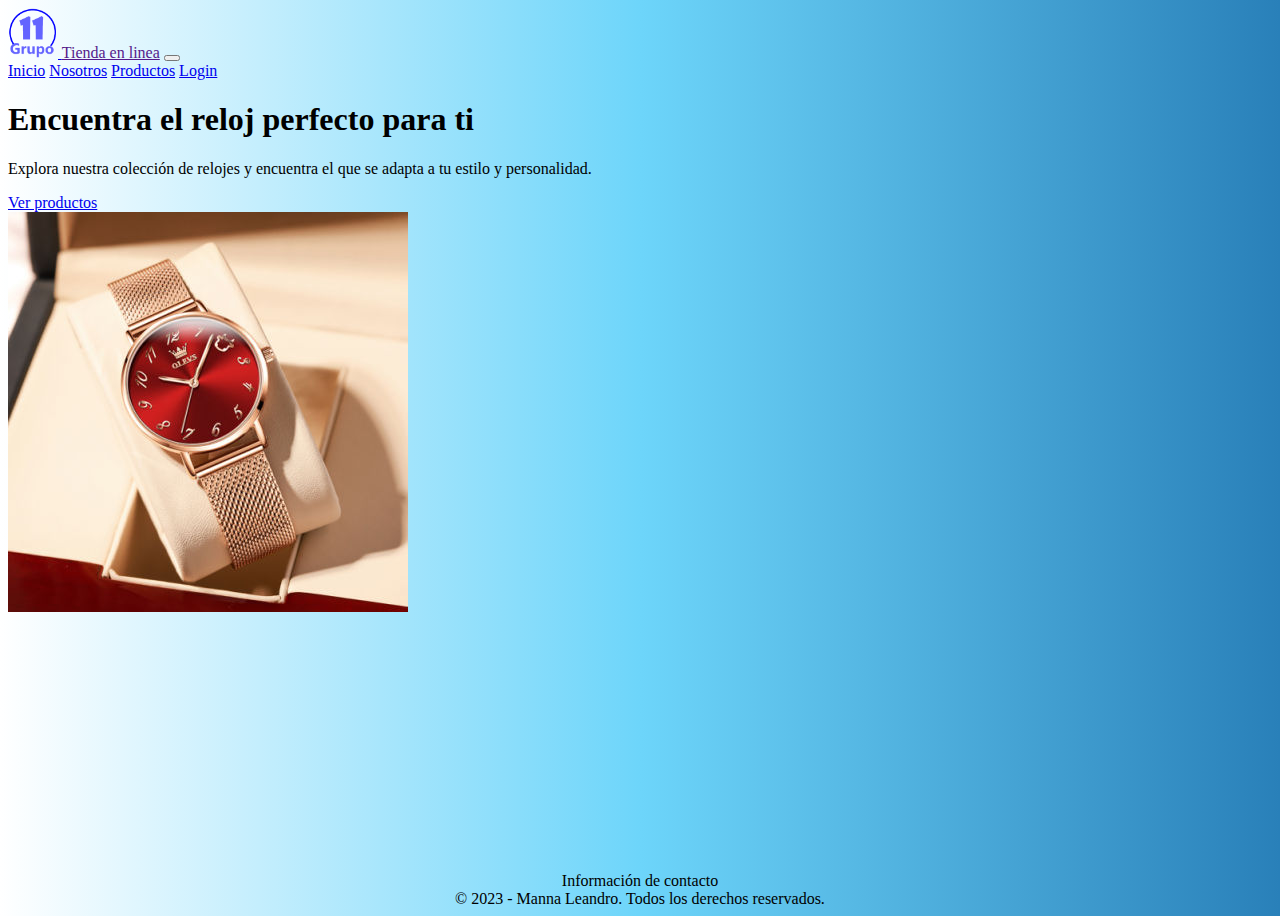
<file: index.html>
<!DOCTYPE html>
<html lang="es">

<head>
    <meta charset="UTF-8">
    <meta http-equiv="X-UA-Compatible" content="IE=edge">
    <meta name="viewport" content="width=device-width, initial-scale=1.0">
    <title>Inicio</title>
    <link rel="icon" href="asets/Img/logo11.png" type="image/png">

    <link href="https://cdn.jsdelivr.net/npm/bootstrap@5.3.0-alpha3/dist/css/bootstrap.min.css" rel="stylesheet" integrity="sha384-KK94CHFLLe+nY2dmCWGMq91rCGa5gtU4mk92HdvYe+M/SXH301p5ILy+dN9+nJOZ" crossorigin="anonymous">

    <link rel="stylesheet" href="css/style.css">
</head>

<body>
    <header>
        <nav class="navbar navbar-expand-lg navbar-light bg-light">
            <div class="container-fluid">
                <a class="navbar-brand" href="index.html">
                    <img src="asets/Img/logo11.png" alt="" width="50" height="50">
                    <a class="navbar-brand text-dark" href="">Tienda en linea</a>
                </a>
              <button class="navbar-toggler" type="button" data-bs-toggle="collapse" data-bs-target="#navbarNavAltMarkup" aria-controls="navbarNavAltMarkup" aria-expanded="false" aria-label="Toggle navigation">
                <span class="navbar-toggler-icon"></span>
              </button>
              <div class="collapse navbar-collapse" id="navbarNavAltMarkup">
                <div class="navbar-nav ms-auto">
                  <a class="nav-link active" aria-current="page" href="#">Inicio</a>
                  <a class="nav-link" href="paginas/sobre-nosotros.html">Nosotros</a>
                  <a class="nav-link" href="paginas/productos.html">Productos</a>
                  <a class="nav-link" href="paginas/login.html">Login</a>
                </div>
              </div>
            </div>
        </nav>
    </header>
    
    <main>
      <!-- Hero section -->
      <section class="hero-section">
        <div class="container">
          <div class="row my-3">
            <div class="col-lg-6 bg-light mb-3">
              <h1 class="text-center">Encuentra el reloj perfecto para ti</h1>
              <p>Explora nuestra colección de relojes y encuentra el que se adapta a tu estilo y personalidad.</p>
              <div class="d-flex justify-content-center">
                <a href="paginas/productos.html" class="btn btn-primary mb-3">Ver productos</a>
              </div>
            </div>
            <div class="col-lg-6 mb-3 bg-danger d-flex justify-content-center">
              <img src="asets/Img/relojDama.jpg" alt="Relojes para hombres y mujeres" class="img-fluid">
            </div>
          </div>
        </div>
      </section>
    </main>
    
    <footer class="bg-dark text-light p-3 centrado ">
      <div class="row">
        <div class="col-md-6">
          <p class="p-footer">Información de contacto</p>
        </div>
        <div class="col-md-6">
            <span class="text-info">&copy; 2023 - Manna Leandro. Todos los derechos reservados.</span>
        </div>
      </div>
    </footer>


    <script src="https://cdn.jsdelivr.net/npm/bootstrap@5.3.0-alpha3/dist/js/bootstrap.bundle.min.js" integrity="sha384-ENjdO4Dr2bkBIFxQpeoTz1HIcje39Wm4jDKdf19U8gI4ddQ3GYNS7NTKfAdVQSZe" crossorigin="anonymous"></script>


</body>

</html>
</file>
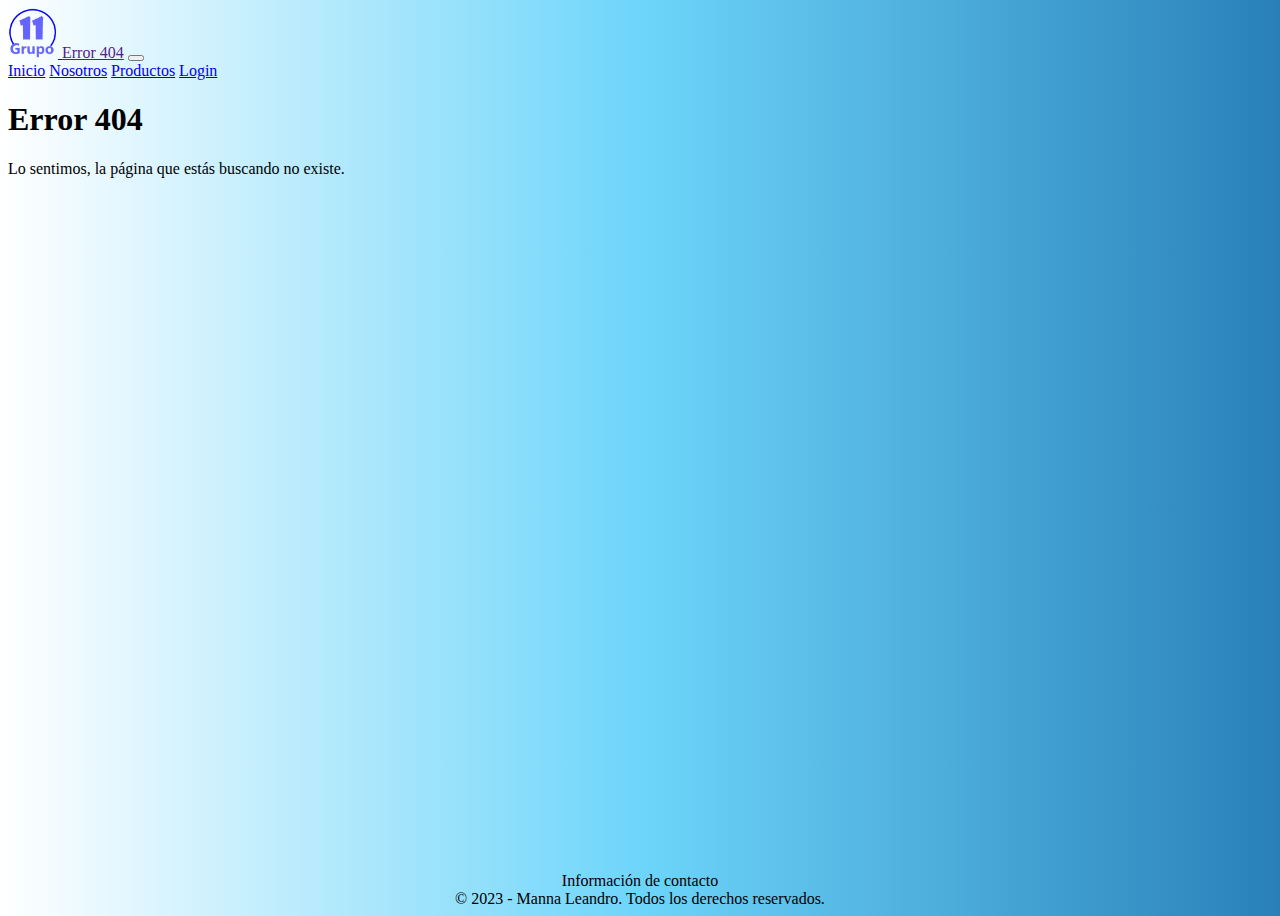
<file: paginas/error404.html>
<!DOCTYPE html>
<html lang="es">

<head>
    <meta charset="UTF-8">
    <meta http-equiv="X-UA-Compatible" content="IE=edge">
    <meta name="viewport" content="width=device-width, initial-scale=1.0">
    <title>Productos</title>
    <link rel="icon" href="../asets/Img/logo11.png" type="image/png">

    <link href="https://cdn.jsdelivr.net/npm/bootstrap@5.3.0-alpha3/dist/css/bootstrap.min.css" rel="stylesheet" integrity="sha384-KK94CHFLLe+nY2dmCWGMq91rCGa5gtU4mk92HdvYe+M/SXH301p5ILy+dN9+nJOZ" crossorigin="anonymous">

    <link rel="stylesheet" href="../css/style.css">
</head>

<body>
    <header>
        <nav class="navbar navbar-expand-lg navbar-light bg-light">
            <div class="container-fluid">
                <a class="navbar-brand" href="../index.html">
                    <img src="../asets/Img/logo11.png" alt="" width="50" height="50">
                    <a class="navbar-brand text-dark" href="">Error 404</a>
                </a>
              <button class="navbar-toggler" type="button" data-bs-toggle="collapse" data-bs-target="#navbarNavAltMarkup" aria-controls="navbarNavAltMarkup" aria-expanded="false" aria-label="Toggle navigation">
                <span class="navbar-toggler-icon"></span>
              </button>
              <div class="collapse navbar-collapse" id="navbarNavAltMarkup">
                <div class="navbar-nav ms-auto">
                  <a class="nav-link" aria-current="page" href="../index.html">Inicio</a>
                  <a class="nav-link" href="sobre-nosotros.html">Nosotros</a>
                  <a class="nav-link" aria-current="page" href="productos.html">Productos</a>
                  <a class="nav-link" href="login.html">Login</a>
                </div>
              </div>
            </div>
        </nav>
    </header>
    
    <main>
        <div class="container my-5">
            <h1 class="text-center mb-5">Error 404</h1>

            <div class="alert alert-danger" role="alert">
                Lo sentimos, la página que estás buscando no existe.
            </div>
          
        </div>
    </main>
    
    <footer class="bg-dark text-light p-3 centrado ">
      <div class="row">
        <div class="col-md-6">
          <p class="p-footer">Información de contacto</p>
        </div>
        <div class="col-md-6">
            <span class="text-info">&copy; 2023 - Manna Leandro. Todos los derechos reservados.</span>
        </div>
      </div>
    </footer>

<script src="https://cdn.jsdelivr.net/npm/bootstrap@5.3.0-alpha3/dist/js/bootstrap.bundle.min.js" integrity="sha384-ENjdO4Dr2bkBIFxQpeoTz1HIcje39Wm4jDKdf19U8gI4ddQ3GYNS7NTKfAdVQSZe" crossorigin="anonymous"></script>
</body>

</html>
</file>
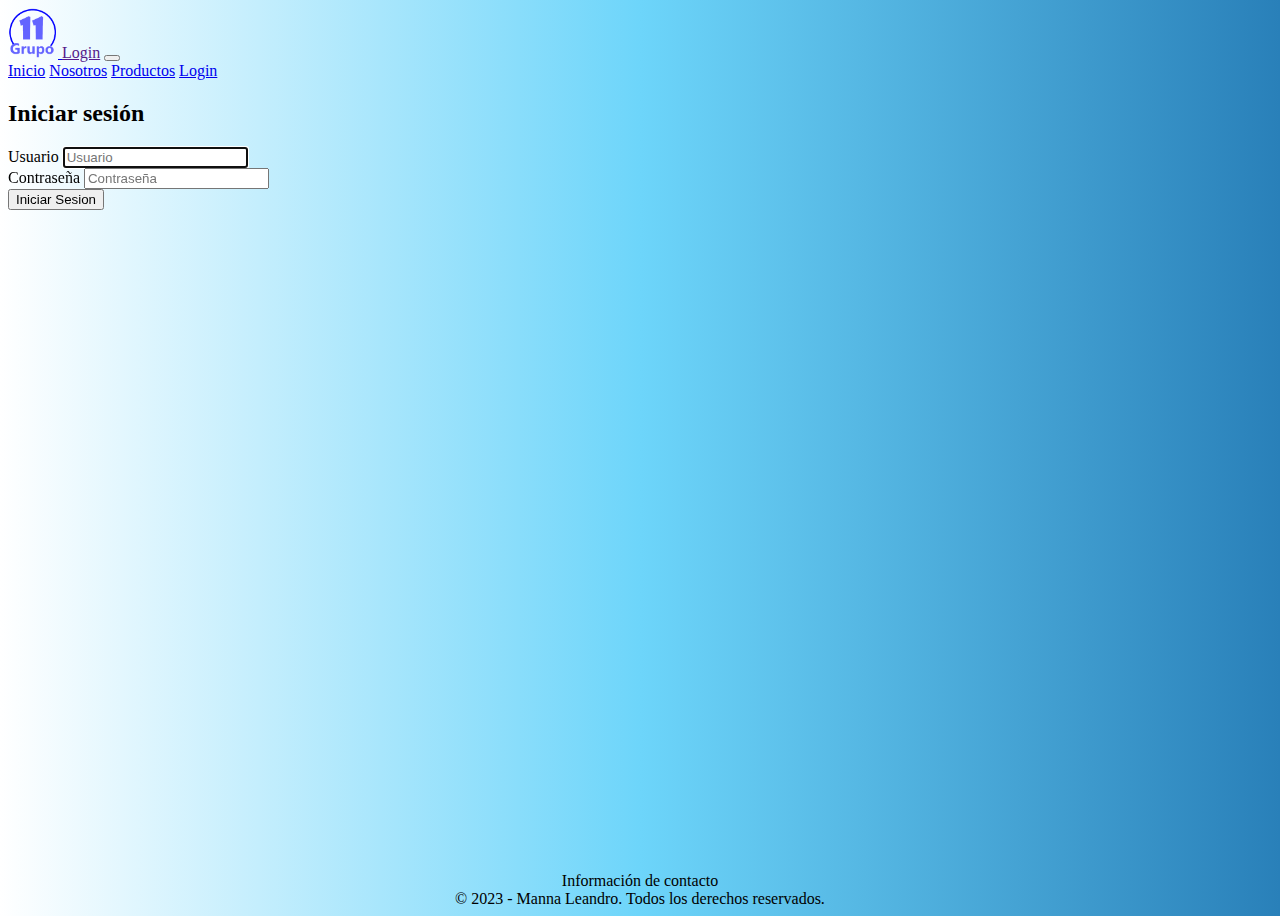
<file: paginas/login.html>
<!DOCTYPE html>
<html lang="es">

<head>
    <meta charset="UTF-8">
    <meta http-equiv="X-UA-Compatible" content="IE=edge">
    <meta name="viewport" content="width=device-width, initial-scale=1.0">
    <title>Login</title>
    <link rel="icon" href="../asets/Img/logo11.png" type="image/png">
    
    <link href="https://cdn.jsdelivr.net/npm/bootstrap@5.3.0-alpha3/dist/css/bootstrap.min.css" rel="stylesheet" integrity="sha384-KK94CHFLLe+nY2dmCWGMq91rCGa5gtU4mk92HdvYe+M/SXH301p5ILy+dN9+nJOZ" crossorigin="anonymous">
    <link rel="stylesheet" href="../css/style.css">

    
</head>

<body>
    <header>
        <nav class="navbar navbar-expand-lg navbar-light bg-light">
            <div class="container-fluid">
                <a class="navbar-brand" href="../index.html">
                    <img src="../asets/Img/logo11.png" alt="" width="50" height="50">
                    <a class="navbar-brand text-dark" href="">Login</a>
                </a>
              <button class="navbar-toggler" type="button" data-bs-toggle="collapse" data-bs-target="#navbarNavAltMarkup" aria-controls="navbarNavAltMarkup" aria-expanded="false" aria-label="Toggle navigation">
                <span class="navbar-toggler-icon"></span>
              </button>
              <div class="collapse navbar-collapse" id="navbarNavAltMarkup">
                <div class="navbar-nav ms-auto">
                  <a class="nav-link " aria-current="page" href="../index.html">Inicio</a>
                  <a class="nav-link" href="sobre-nosotros.html">Nosotros</a>
                  <a class="nav-link" aria-current="page" href="productos.html">Productos</a>
                  <a class="nav-link active" href="login.html">Login</a>
                </div>
              </div>
            </div>
        </nav>
    </header>
    
    <main>
        <div class="container my-3 py-4">
            <div class="row justify-content-center">
              <div class="col-md-6">
      
                <h2 class="text-center mb-4">Iniciar sesión</h2>
      
                <form>
                  <div class="mb-3">
                    <label for="username" class="form-label">Usuario</label>
                    <input type="text" class="form-control" name="username" id="username" required autofocus placeholder="Usuario">
                  </div>
                  <div class="mb-3">
                    <label for="password" class="form-label">Contraseña</label>
                    <input type="password" class="form-control" id="password" name="password" required placeholder="Contraseña">
                  </div>
                  <div class="d-grid gap-2 mb-3">
                    <input type="button" class="btn btn-primary" value="Iniciar Sesion" name="submit" onclick="validate()">
                  </div>
                  <!-- <p class="text-center mb-0">¿No tienes cuenta? <a href="#">Regístrate</a></p> -->
                </form>
      
              </div>
            </div>
        </div>
    </main>
    
    <footer class="bg-dark text-light p-3 centrado ">
      <div class="row">
        <div class="col-md-6">
          <p class="p-footer">Información de contacto</p>
        </div>
        <div class="col-md-6">
            <span class="text-info">&copy; 2023 - Manna Leandro. Todos los derechos reservados.</span>
        </div>
      </div>
    </footer>

    <script src="https://cdn.jsdelivr.net/npm/bootstrap@5.3.0-alpha3/dist/js/bootstrap.bundle.min.js" integrity="sha384-ENjdO4Dr2bkBIFxQpeoTz1HIcje39Wm4jDKdf19U8gI4ddQ3GYNS7NTKfAdVQSZe" crossorigin="anonymous"></script>
    <script src="../js/validar.js"></script>


</body>

</html>
</file>
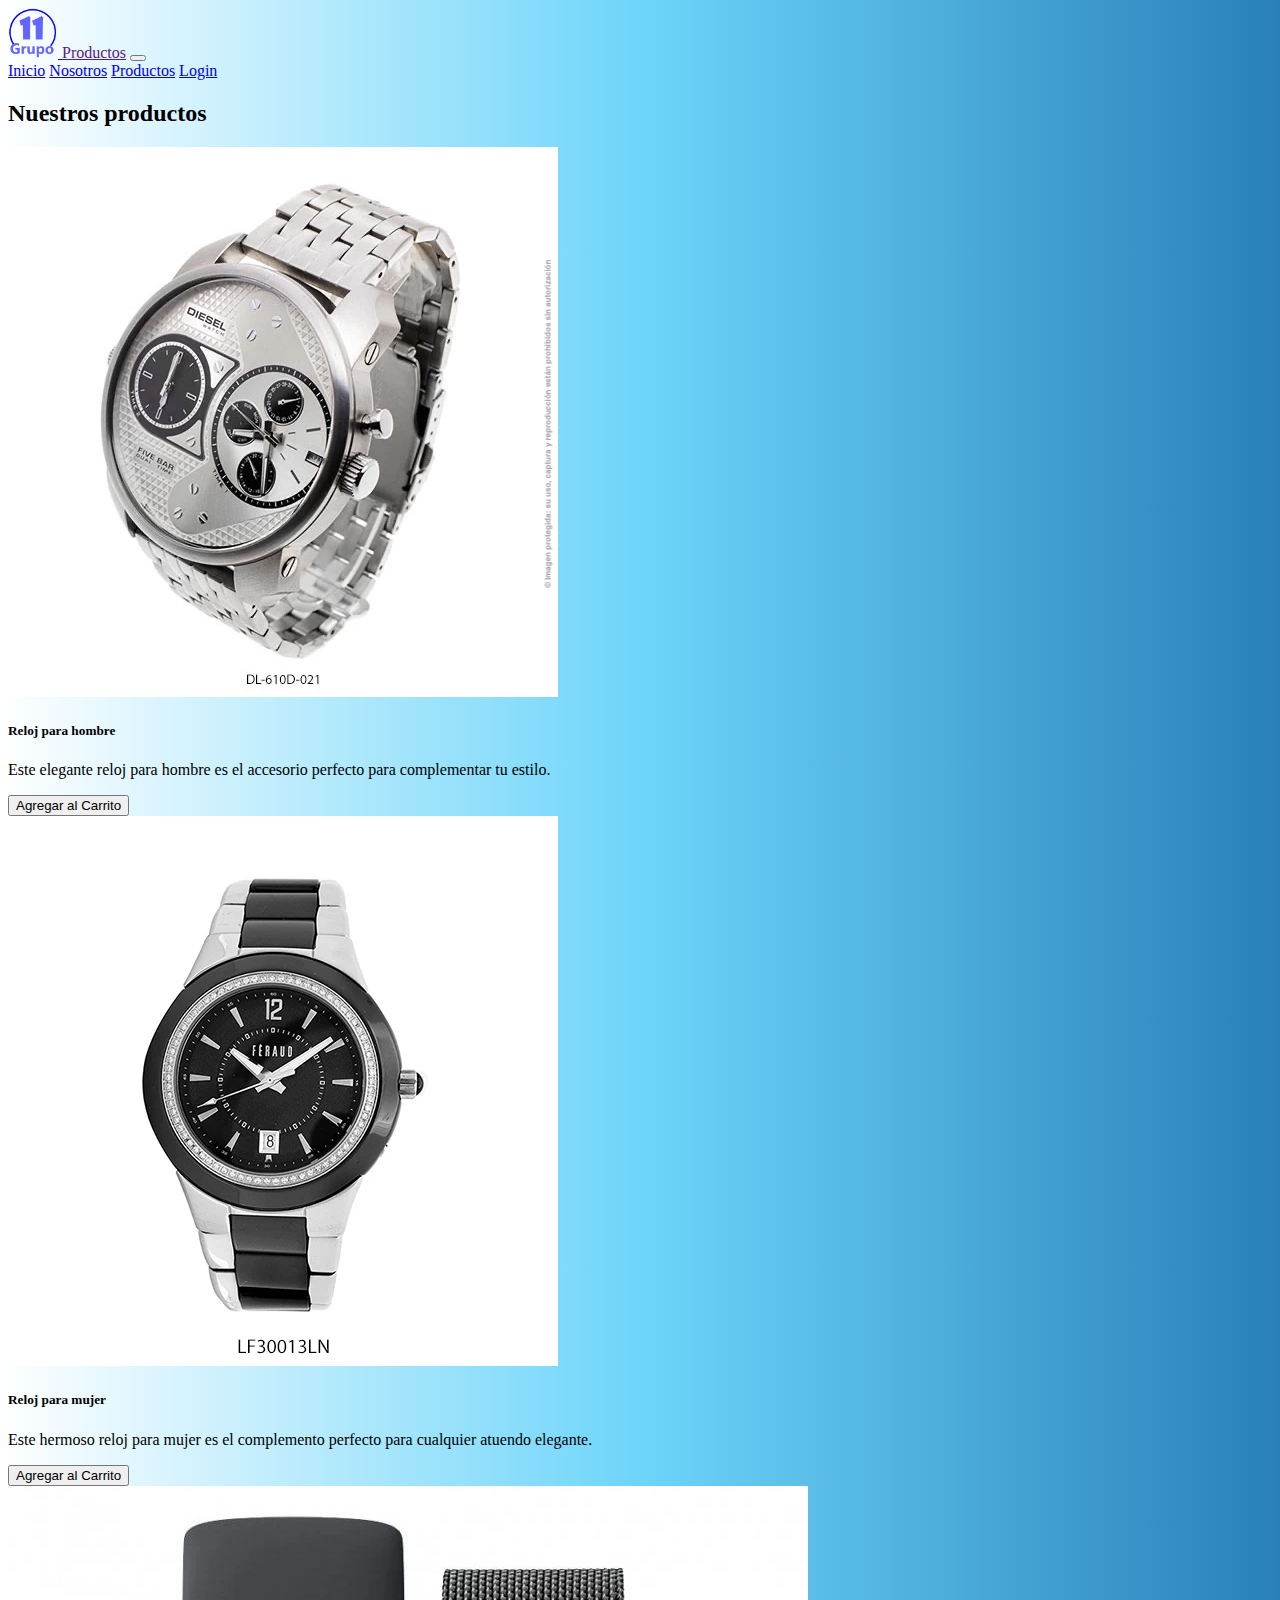
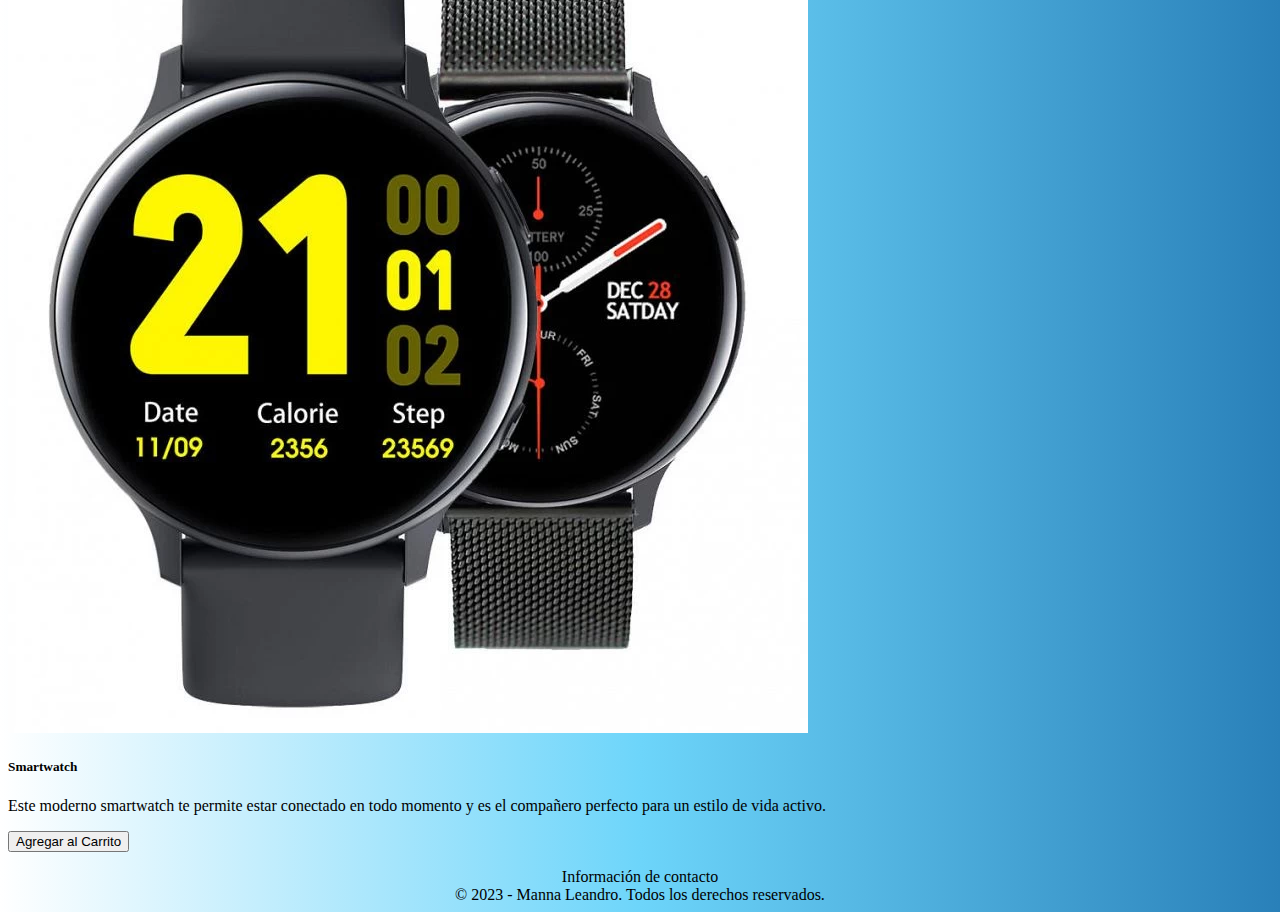
<file: paginas/productos.html>
<!DOCTYPE html>
<html lang="es">

<head>
    <meta charset="UTF-8">
    <meta http-equiv="X-UA-Compatible" content="IE=edge">
    <meta name="viewport" content="width=device-width, initial-scale=1.0">
    <title>Productos</title>
    <link rel="icon" href="../asets/Img/logo11.png" type="image/png">

<link href="https://cdn.jsdelivr.net/npm/bootstrap@5.3.0-alpha3/dist/css/bootstrap.min.css" rel="stylesheet" integrity="sha384-KK94CHFLLe+nY2dmCWGMq91rCGa5gtU4mk92HdvYe+M/SXH301p5ILy+dN9+nJOZ" crossorigin="anonymous">    <link rel="stylesheet" href="../css/style.css">
</head>

<body>
    <header>
        <nav class="navbar navbar-expand-lg navbar-light bg-light">
            <div class="container-fluid">
                <a class="navbar-brand" href="../index.html">
                    <img src="../asets/Img/logo11.png" alt="" width="50" height="50">
                    <a class="navbar-brand text-dark" href="">Productos</a>
                </a>
              <button class="navbar-toggler" type="button" data-bs-toggle="collapse" data-bs-target="#navbarNavAltMarkup" aria-controls="navbarNavAltMarkup" aria-expanded="false" aria-label="Toggle navigation">
                <span class="navbar-toggler-icon"></span>
              </button>
              <div class="collapse navbar-collapse" id="navbarNavAltMarkup">
                <div class="navbar-nav ms-auto">
                  <a class="nav-link " aria-current="page" href="../index.html">Inicio</a>
                  <a class="nav-link" href="sobre-nosotros.html">Nosotros</a>
                  <a class="nav-link active" aria-current="page" href="#">Productos</a>
                  <a class="nav-link" href="login.html">Login</a>
                </div>
              </div>
            </div>
        </nav>
    </header>
    
    <main>
        <!-- Products section -->
        <section class="products-section">
          <div class="container my-3">
            <h2 class="section-title text-center">Nuestros productos</h2>
            <div class="row my-3">
              <!-- PRIMER PRODUCTO -->
              <div class="col-md-4 my-3">
                <div class="card h-100">
                  <img src="../asets/Img/hombre.jpg" class="card-img-top img-fluid" alt="Producto 1">
                  <div class="card-body">
                    <h5 class="card-title">Reloj para hombre</h5>
                    <p class="card-text">Este elegante reloj para hombre es el accesorio perfecto para complementar tu estilo.</p>
                    <button class="btn btn-primary comprar-btn" id="comprar-hombre">Agregar al Carrito</button>
                  </div>
                </div>
              </div>
              <!-- SEGUNDO PRODUCTO -->
              <div class="col-md-4 my-3">
                <div class="card h-100">
                  <img src="../asets/Img/mujer.jpg" class="card-img-top img-fluid" alt="Producto 2">
                  <div class="card-body">
                    <h5 class="card-title">Reloj para mujer</h5>
                    <p class="card-text">Este hermoso reloj para mujer es el complemento perfecto para cualquier atuendo elegante.</p>
                    <button class="btn btn-primary comprar-btn" id="comprar-mujer">Agregar al Carrito</button>
                  </div>
                </div>
              </div>
              <!-- TERCER PRODUCTO -->
              <div class="col-md-4 my-3">
                <div class="card h-100">
                  <img src="../asets/Img/smartw.jpg" class="card-img-top img-fluid" alt="Producto 3">
                  <div class="card-body">
                    <h5 class="card-title">Smartwatch</h5>
                    <p class="card-text">Este moderno smartwatch te permite estar conectado en todo momento y es el compañero perfecto para un estilo de vida activo.</p>
                    <button class="btn btn-primary comprar-btn" id="comprar-smartwatch">Agregar al Carrito</button>
                  </div>
                </div>
              </div>
            </div>
          </div>
        </section>
    </main>
    
    <footer class="bg-dark text-light p-3 centrado ">
      <div class="row">
        <div class="col-md-6">
          <p class="p-footer">Información de contacto</p>
        </div>
        <div class="col-md-6">
            <span class="text-info">&copy; 2023 - Manna Leandro. Todos los derechos reservados.</span>
        </div>
      </div>
    </footer>

    <script src="https://cdn.jsdelivr.net/npm/bootstrap@5.3.0-alpha3/dist/js/bootstrap.bundle.min.js" integrity="sha384-ENjdO4Dr2bkBIFxQpeoTz1HIcje39Wm4jDKdf19U8gI4ddQ3GYNS7NTKfAdVQSZe" crossorigin="anonymous"></script>    <script src="../js/agregarAlCarrito.js"></script>

</body>

</html>
</file>
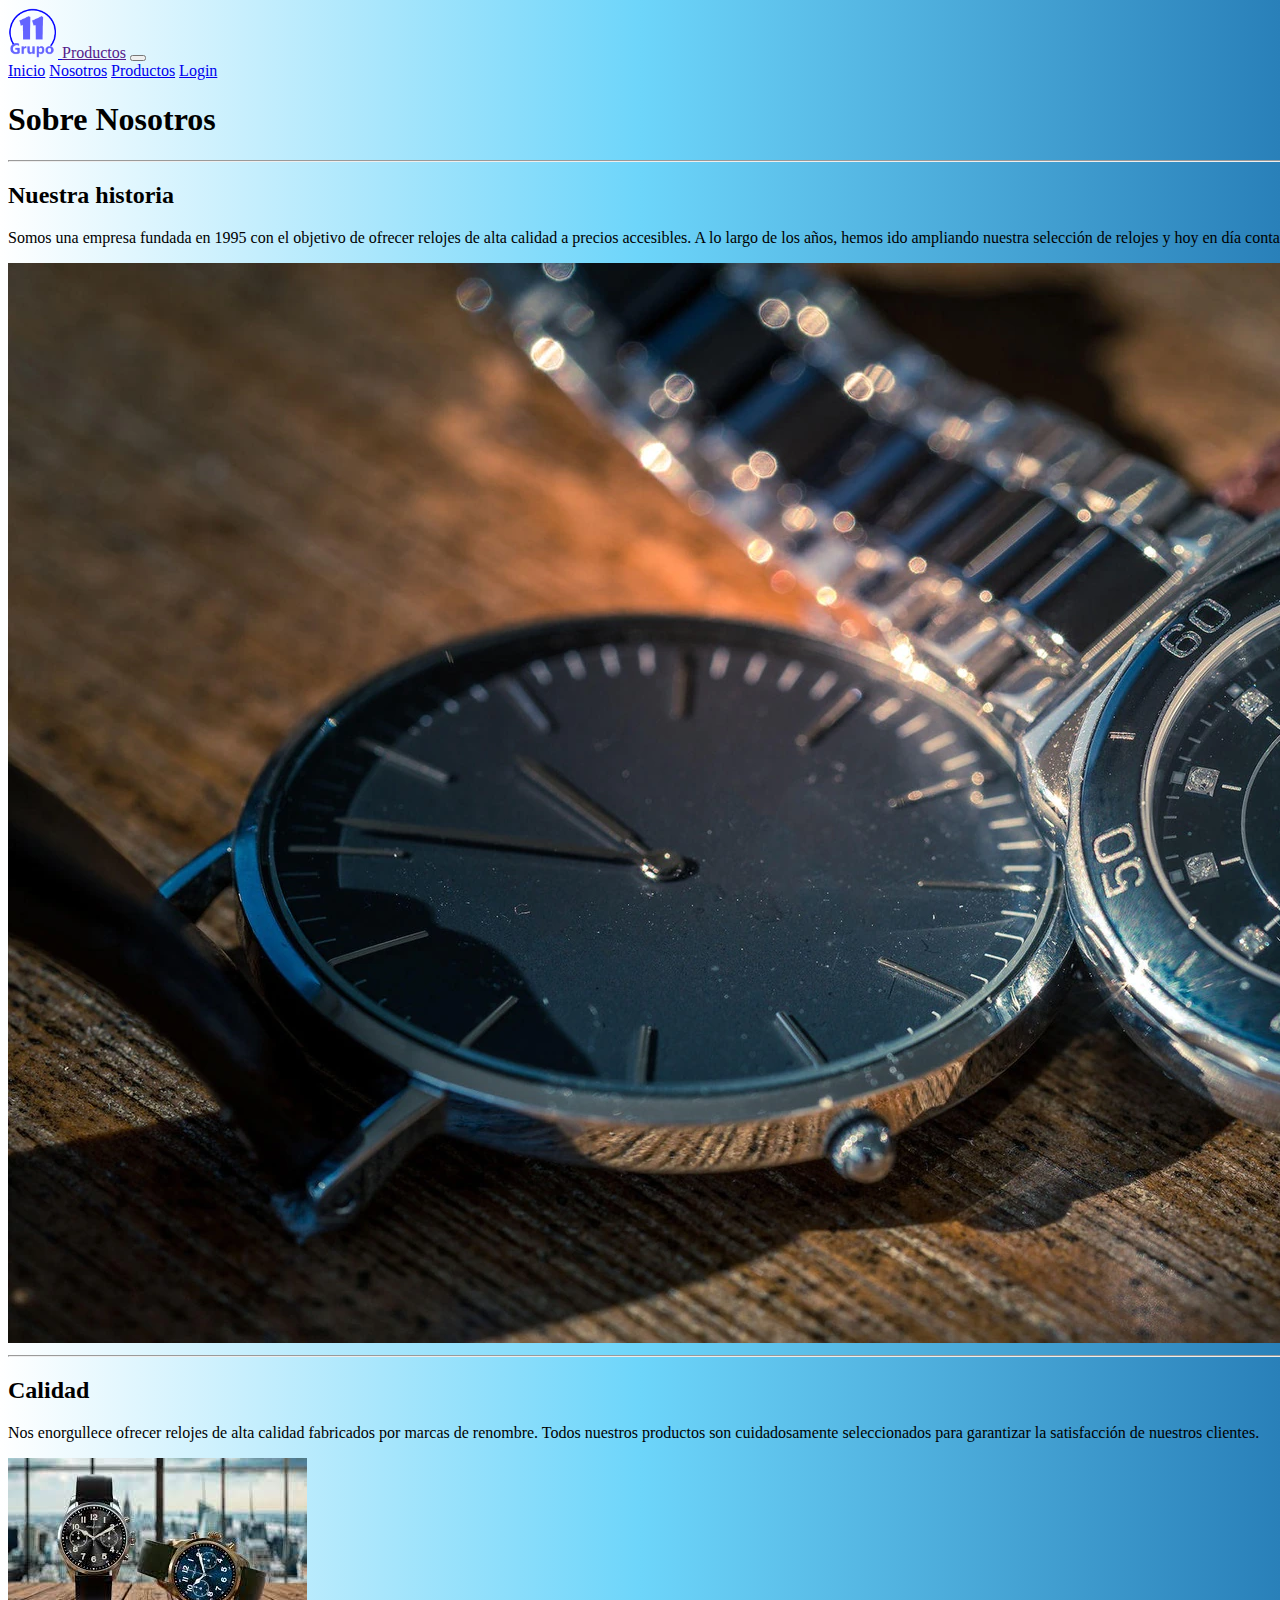
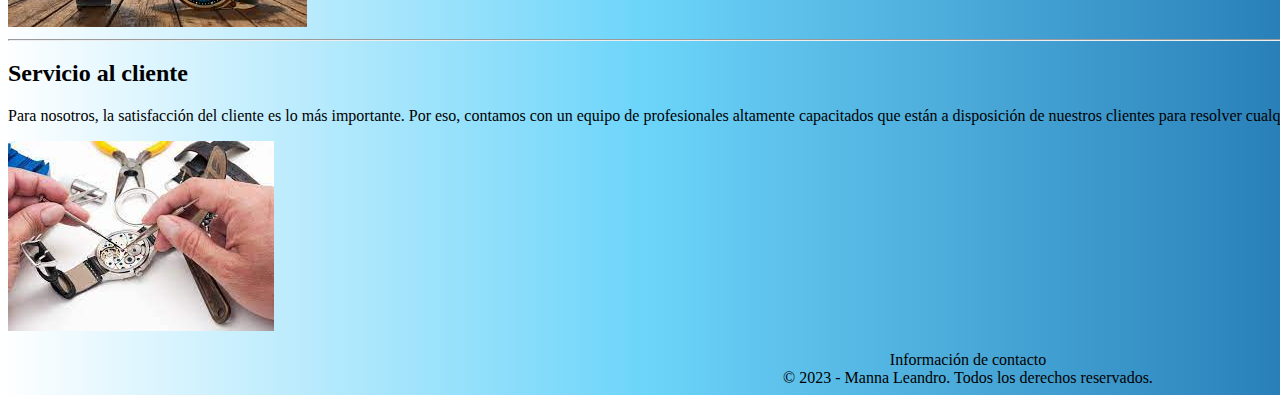
<file: paginas/sobre-nosotros.html>
<!DOCTYPE html>
<html lang="es">

<head>
    <meta charset="UTF-8">
    <meta http-equiv="X-UA-Compatible" content="IE=edge">
    <meta name="viewport" content="width=device-width, initial-scale=1.0">
    <title>Productos</title>
    <link rel="icon" href="../asets/Img/logo11.png" type="image/png">

    <link href="https://cdn.jsdelivr.net/npm/bootstrap@5.3.0-alpha3/dist/css/bootstrap.min.css" rel="stylesheet" integrity="sha384-KK94CHFLLe+nY2dmCWGMq91rCGa5gtU4mk92HdvYe+M/SXH301p5ILy+dN9+nJOZ" crossorigin="anonymous">

    <link rel="stylesheet" href="../css/style.css">
</head>

<body>
    <header>
        <nav class="navbar navbar-expand-lg navbar-light bg-light">
            <div class="container-fluid">
                <a class="navbar-brand" href="../index.html">
                    <img src="../asets/Img/logo11.png" alt="" width="50" height="50">
                    <a class="navbar-brand text-dark" href="">Productos</a>
                </a>
              <button class="navbar-toggler" type="button" data-bs-toggle="collapse" data-bs-target="#navbarNavAltMarkup" aria-controls="navbarNavAltMarkup" aria-expanded="false" aria-label="Toggle navigation">
                <span class="navbar-toggler-icon"></span>
              </button>
              <div class="collapse navbar-collapse" id="navbarNavAltMarkup">
                <div class="navbar-nav ms-auto">
                  <a class="nav-link " aria-current="page" href="../index.html">Inicio</a>
                  <a class="nav-link active" href="sobre-nosotros.html">Nosotros</a>
                  <a class="nav-link" aria-current="page" href="productos.html">Productos</a>
                  <a class="nav-link" href="login.html">Login</a>
                </div>
              </div>
            </div>
        </nav>
    </header>
    
    <main>
        <div class="container my-5">
            <h1 class="text-center mb-5">Sobre Nosotros</h1>
          
            <div class="row">
              <hr>
              <div class="col-md-6">
                <h2 class="text-center">Nuestra historia</h2>
                <p class="lead">Somos una empresa fundada en 1995 con el objetivo de ofrecer relojes de alta calidad a precios accesibles. A lo largo de los años, hemos ido ampliando nuestra selección de relojes y hoy en día contamos con una amplia variedad de marcas y estilos para satisfacer las necesidades de nuestros clientes.</p>
              </div>
              <div class="col-md-6 d-flex justify-content-center">
                <img src="../asets/Img/112185727_m.jpeg" alt="Nuestra historia" class="img-fluid">
              </div>
            </div>
          
            <div class="row mt-3 d-flex">
              <hr>
              <div class="col-md-6 mb-3 order-md-2">
                <h2 class="text-center">Calidad</h2>
                <p class="lead">Nos enorgullece ofrecer relojes de alta calidad fabricados por marcas de renombre. Todos nuestros productos son cuidadosamente seleccionados para garantizar la satisfacción de nuestros clientes.</p>
              </div>
              <div class="col-md-6 d-flex justify-content-center mb-3 order-md-1">
                <img src="../asets/Img/elegante.jpeg" alt="Calidad" class="img-fluid">
              </div>
            </div>
          
            <div class="row">
              <hr>
              <div class="col-md-6">
                <h2 class="text-center">Servicio al cliente</h2>
                <p class="lead">Para nosotros, la satisfacción del cliente es lo más importante. Por eso, contamos con un equipo de profesionales altamente capacitados que están a disposición de nuestros clientes para resolver cualquier duda o problema que puedan tener.</p>
              </div>
              <div class="col-md-6 d-flex justify-content-center">
                <img src="../asets/Img/reparacion.jpeg" alt="Servicio al cliente" class="img-fluid">
              </div>
            </div>
          </div>
    </main>
    
    <footer class="bg-dark text-light p-3 centrado ">
      <div class="row">
        <div class="col-md-6">
          <p class="p-footer">Información de contacto</p>
        </div>
        <div class="col-md-6">
            <span class="text-info">&copy; 2023 - Manna Leandro. Todos los derechos reservados.</span>
        </div>
      </div>
    </footer>

<script src="https://cdn.jsdelivr.net/npm/bootstrap@5.3.0-alpha3/dist/js/bootstrap.bundle.min.js" integrity="sha384-ENjdO4Dr2bkBIFxQpeoTz1HIcje39Wm4jDKdf19U8gI4ddQ3GYNS7NTKfAdVQSZe" crossorigin="anonymous"></script>
</body>

</html>
</file>
<file: css/style.css>
body {
    background: #2980B9;  /* fallback for old browsers */
    background: -webkit-linear-gradient(to right, #FFFFFF, #6DD5FA, #2980B9);  /* Chrome 10-25, Safari 5.1-6 */
    background: linear-gradient(to right, #FFFFFF, #6DD5FA, #2980B9); /* W3C, IE 10+/ Edge, Firefox 16+, Chrome 26+, Opera 12+, Safari 7+ */

    display: grid;
    min-height: 100vh;
    grid-template-rows: auto 1fr auto;
}



#descripcion {
    resize: none;
}
.centrado {
    text-align: center;
    vertical-align: middle;
}
.container {
    background-color: transparent;
}
.rounded-circle {
    display: flex;
    justify-content: center;
    align-items: center;
  }
  


.p-footer {
    margin-bottom: 0;
}
</file>
